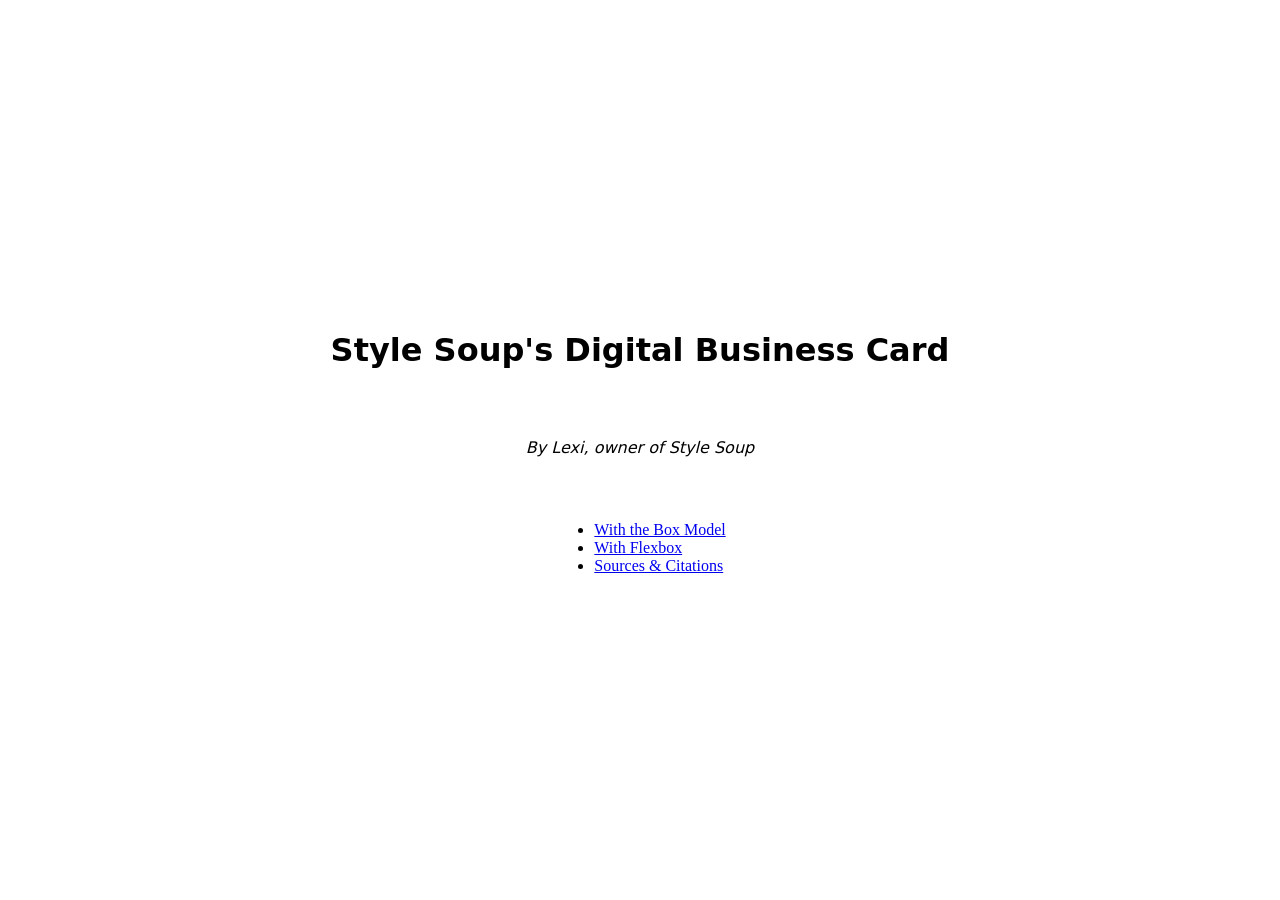
<file: index.html>
<!DOCTYPE html>
<html lang="en">
  <head>
    <meta charset="utf-8">
    <meta name="viewport" content="width=device-width, initial-scale=1">
    <title>My Business Cards</title>
    <link rel="stylesheet" href="./template.css">
  </head>
  <body>
    <h1>Style Soup's Digital Business Card</h1>
    <p class="attribution">By Lexi, owner of Style Soup</p>

    <ul class="page-links">
      <li><a href="box.html">With the Box Model</a></li>
      <li><a href="flex.html">With Flexbox</a></li>
      <li><a href="citations.html">Sources &amp; Citations</a></li>
    </ul>
  </body>
</html>
</file>
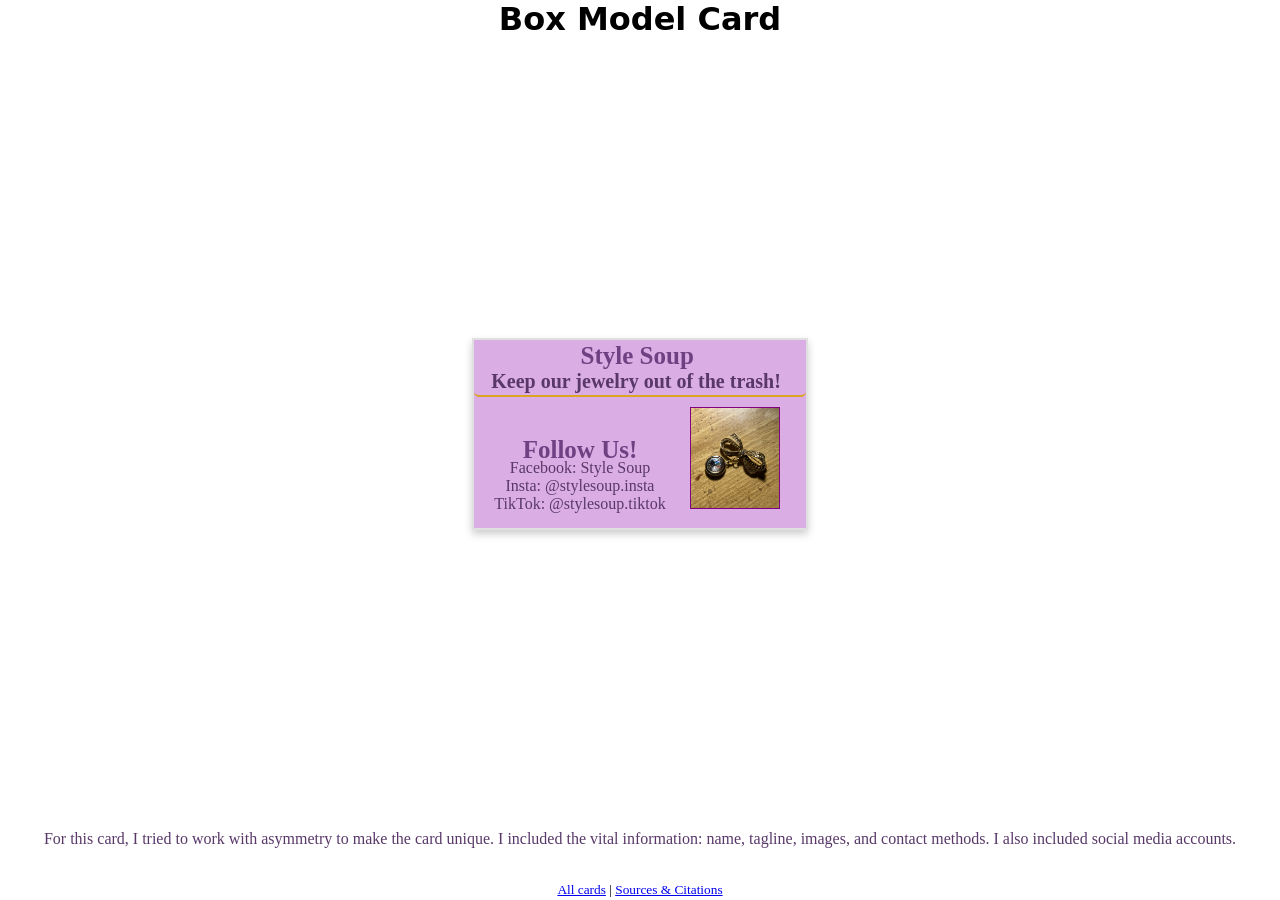
<file: box.html>
<!DOCTYPE html>
<html lang="en">
  <head>
    <meta charset="utf-8">
    <meta name="viewport" content="width=device-width, initial-scale=1">
    <title>Box Model Card</title>
    <link rel="stylesheet" href="./template.css">
    <link rel="stylesheet" href="./box.css">
  </head>
  <body>
    <h1>Box Model Card</h1>

    <!-- Change landscape to portrait or square
     for a different size card -->
    <div class="card landscape">
      <div class="card-front">
        <section class="background">
          <section class="title">
            <h1 class="title">Style Soup</h1>
            <h2 class="title">Keep our jewelry out of the trash!</h2>
          </section>
          <section class="bodyleft">
            <h1 class="follow">Follow Us!</h1>
            <p>Facebook: Style Soup</p>
            <p>Insta: @stylesoup.insta</p>
            <p>TikTok: @stylesoup.tiktok</p>
          </section>
          <section class="bodyright">
            <img class="brooch" src="./images/brooch.jpeg" height="100px" />
          </section>
        </section>
      </div>
      <div class="card-back">
        <section class="bracelet">
          <img class="bracelet" src="./images/beaded-bracelet.jpeg" height="100px" />
        </section>
        <footer>
          <h1 class="contact">Contact Us!</h1>
          <section class="whole">
            <h3 class="contact">contact.stylesoup@gmail.com</h3>
          </section>
        </footer>
      </div>
    </div>

    <p>For this card, I tried to work with asymmetry to make the card unique.
      I included the vital information: name, tagline, images, and contact methods.
      I also included social media accounts.
    </p>

    <footer>
      <small>
        <a href="index.html">All cards</a> |
        <a href="citations.html">Sources &amp; Citations</a>
      </small>
    </footer>

    <script src="./script.js"></script>
  </body>
</html>
</file>
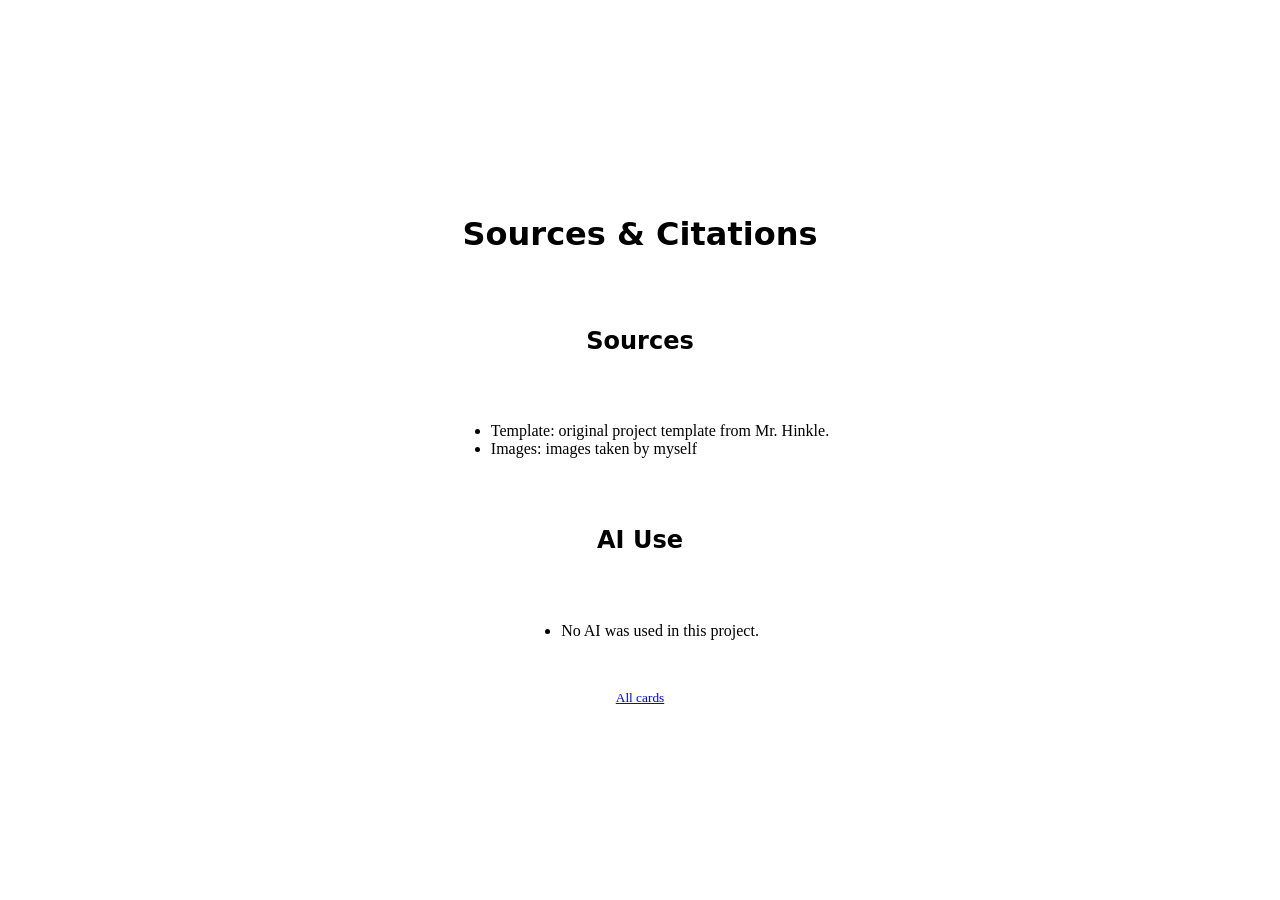
<file: citations.html>
<!DOCTYPE html>
<html lang="en">
  <head>
    <meta charset="utf-8">
    <meta name="viewport" content="width=device-width, initial-scale=1">
    <title>Sources &amp; Citations</title>
    <link rel="stylesheet" href="./template.css">
  </head>
  <body>
    <h1>Sources &amp; Citations</h1>

    <h2>Sources</h2>
    <ul>
      <li>Template: original project template from Mr. Hinkle.</li>
      <li>Images: images taken by myself</li>
    </ul>

    <h2>AI Use</h2>
    <ul>
      <li>No AI was used in this project.</li>
      <!-- If you used AI, replace the line above and describe
       what you used it for, e.g.
       "Generated the logo image with Adobe Firefly." -->
    </ul>

    <footer>
      <small>
        <a href="index.html">All cards</a>
      </small>
    </footer>
  </body>
</html>
</file>
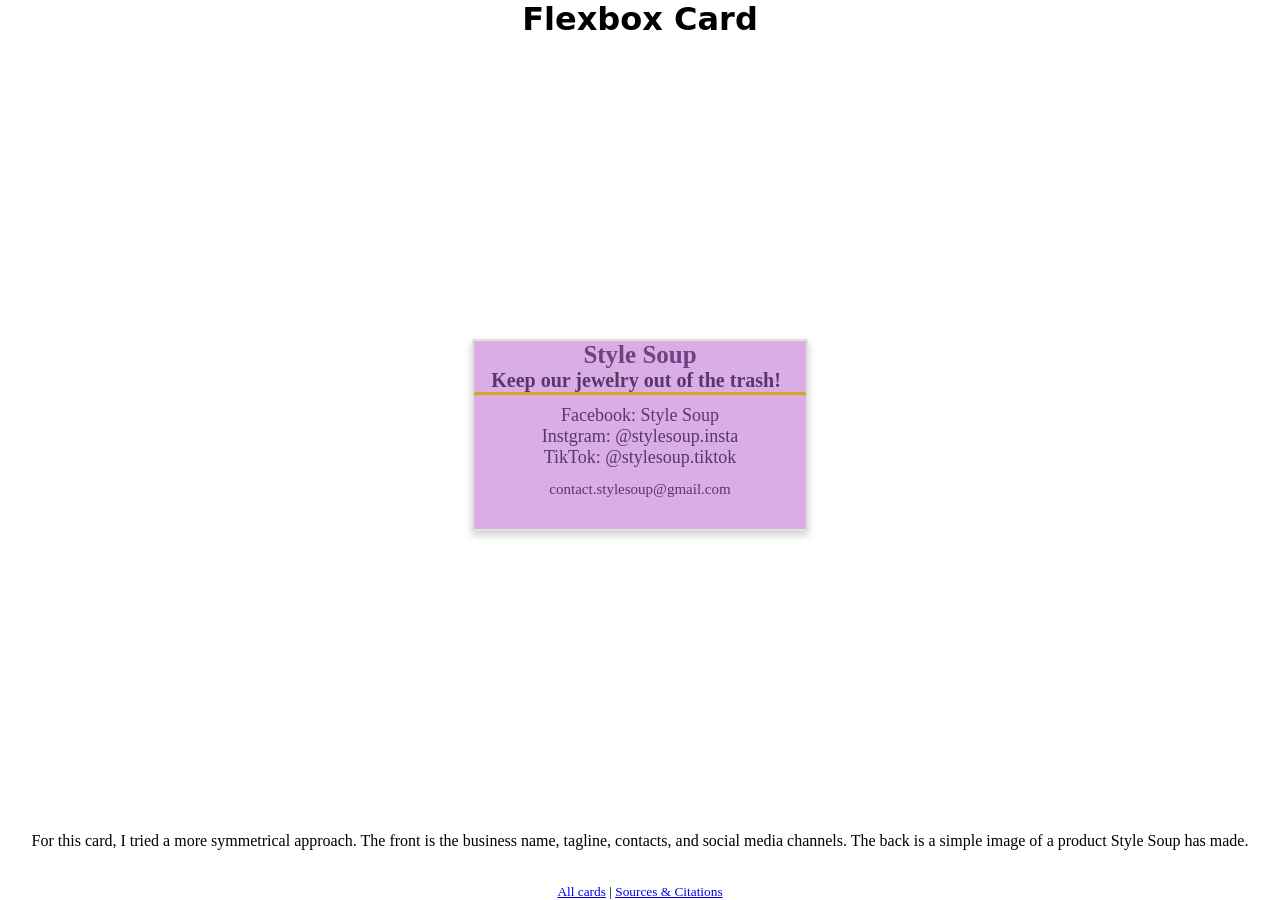
<file: flex.html>
<!DOCTYPE html>
<html lang="en">
  <head>
    <meta charset="utf-8">
    <meta name="viewport" content="width=device-width, initial-scale=1">
    <title>Flexbox Card</title>
    <link rel="stylesheet" href="./template.css">
    <link rel="stylesheet" href="./flex.css">
  </head>
  <body>
    <h1>Flexbox Card</h1>

    <!-- Change landscape to portrait or square
     for a different size card -->
    <div class="card landscape">
      <div class="card-front">
        <section class="title">
          <h1 class="title"><b>Style Soup</b></h1>
          <h2 class="title">Keep our jewelry out of the trash!</h2>
        </section>
        <section class="description">
          <p class="description">Facebook: Style Soup
            <br>
            Instgram: @stylesoup.insta
            <br>
            TikTok: @stylesoup.tiktok
          </p>
        </section>
        <section class="contact">
          <p class="footer">contact.stylesoup@gmail.com</p>
        </section>
      </div>
      <div class="card-back">
        <section class="image">
          <img class="bracelet" src="./images/beaded-bracelet.jpeg" width="200px" />
        </section>
      </div>
    </div>

    <!-- Honors: add this button to switch your card between
     landscape, portrait, and square:
    <button class="change-size">Change size</button>
    -->

    <p>For this card, I tried a more symmetrical approach.
      The front is the business name, tagline, contacts, and social media channels.
      The back is a simple image of a product Style Soup has made.
    </p>

    <footer>
      <small>
        <a href="index.html">All cards</a> |
        <a href="citations.html">Sources &amp; Citations</a>
      </small>
    </footer>

    <script src="./script.js"></script>
  </body>
</html>
</file>
<file: template.css>
/* 
 * PROJECT TEMPLATE    
 * DO NOT MODIFY       
 * 
 * Your code should go in box.css and flex.css
 *
 * -------------------------------------------------------------
 * This file contains the core layout and card styles for the project.
 * Please do NOT change anything here. 
 * All your custom CSS should go in the other files as directed.
 * -------------------------------------------------------------
 */

.card {
  box-shadow: 0 4px 8px 0 rgba(0, 0, 0, 0.2);
  margin-left: auto;
  margin-right: auto;
  margin-top: auto;
  margin-bottom: auto;
  perspective: 1000px;
  cursor: pointer;
  transform-style: preserve-3d;
  transition: all 0.3s ease;
}

.card.landscape {
  width: 3.5in;
  height: 2in;
}

.card.portrait {
  height: 3.5in;
  width: 2in;
}

.card.square {
  width: 2.5in;
  height: 2.5in;
}

/* Hover effect - slight tilt to show interactivity */
.card:hover {
  scale: 1.05;
}

/* Flipped state - full rotation */
.card.flipped {
  transform: rotateY(180deg);
}

.card-front,
.card-back {
  position: absolute;
  width: 100%;
  height: 100%;
  backface-visibility: hidden;
  border-radius: inherit;
  box-sizing: border-box;
}

.card-front {
  border: 2px solid #e0e0e0;
}

.card-back {
  transform: rotateY(180deg);
}
body {
  display: flex;
  flex-direction: column;
  justify-content: center;
  align-items: center;
  gap: 32px;
  min-height: 100vh;
  margin: 0;
}

body > h1,
body > h2,
body > .attribution {
  font-family: system-ui, -apple-system, BlinkMacSystemFont, "Segoe UI", Roboto,
    Oxygen, Ubuntu, Cantarell, "Open Sans", "Helvetica Neue", sans-serif;
}
p.attribution {
  font-style: italic;
}
</file>
<file: box.css>
/* RESET: Browsers add space above and below headings and paragraphs.
 * We turn that off so every bit of space on your card is space YOU
 * chose with margin and padding. */
p,
h1,
h2,
h3,
h4,
h5,
h6 {
  margin-block: 0;
}

/* WIREFRAME: Uncomment this to see the outline of every box on your
 * card. (An outline takes up no space, so it won't change your layout.)
 * Comment it back out when you are done. */
/*
.card * {
  outline: 1px dashed red;
}
*/

/* Your box model card styles go here!
 * Layout with margin, padding, border, width, and height only
 * (no flexbox or grid). */
.card-front {
  background-size: cover;
  background-color: rgb(218, 173, 228);
}
.card-back {
  background-size: cover;
  background-color: rgb(218, 173, 228);
}
.card h1 {
  color: rgb(110, 66, 130);
}
h1.title {
  padding-top: 2px;
  margin-inline: auto;
  font-family: "Edu QLD Hand", cursive;
  font-weight: 800px;
  font-size: 25px;
  color: rgb(110, 66, 130);
  padding-inline: 1.11in;
}
h1.follow {
  text-align: center;
  font-family: "Edu QLD Hand", cursive;
  font-weight: 800px;
  font-size: 25px;
  color: rgb(110, 66, 130);
  margin-block: -5px
}
h1.contact {
  text-align: center;
  font-family: "Edu QLD Hand", cursive;
  font-weight: 800px;
  font-size: 25px;
  color: rgb(110, 66, 130);
}
h2.title {
  margin-inline: auto;
    font-weight: 600px;
    font-size: 20px;
    color: rgb(89, 56, 105);
    padding-inline: 0.18in;
}
h3.contact {
  font-size: 10px;
  color: rgb(89, 56, 105);
  padding-bottom: 3px;
  margin-bottom: 4px;
}
section.title {
  margin-inline: auto;
  border-width: 0px;
  border-bottom-width: 2px;
  border-style: solid;
  border-radius: 5px;
  border-color: goldenrod;
  background-color: rgb(218, 173, 228);
  padding-bottom: 2px;
  margin-bottom: 0px;
}
section.bodyleft {
  display: inline-block;
  width: 2in;
  padding-left: 10px;
  padding-block: 0px;
  text-align: center;
}
section.bodyright {
  display: inline-block;
  padding-bottom: 3.4px;
}
section.whole {
  align-self: center;
  padding-block: auto;
  padding-inline: auto;
  text-align: center;
}
section.bracelet {
  padding-top: 12px;
  background-size: cover;
  align-items: center;
  text-align: center;
}
p {
  color: rgb(89, 56, 105);
}
img.brooch {
  padding-top: 0px;
  margin-top: 10px;
  margin-bottom: 0px;
  margin-left: 10px;
  border: 1px solid purple;
}
img.bracelet {
  margin-top: 10px;
  margin-bottom: 2px;
  border: 1px solid purple;
}
footer {
  padding-bottom: 1.55px;
}
</file>
<file: flex.css>
/* RESET: Browsers add space above and below headings and paragraphs.
 * We turn that off so every bit of space on your card is space YOU
 * chose with margin and padding. */
p,
h1,
h2,
h3,
h4,
h5,
h6 {
  margin-block: 0;
}

/* WIREFRAME: Uncomment this to see the outline of every box on your
 * card. (An outline takes up no space, so it won't change your layout.)
 * Comment it back out when you are done. */
/*
.card * {
  outline: 1px dashed red;
}
*/

/* Your flexbox card styles go here! */
.card-front {
  background-size: cover;
  background-color: rgb(218, 173, 228);
}

.card-back {
  background-size: cover;
  background-color: rgb(218, 173, 228);
}

/* Honors: styles for each card size, for example:
.square .card-front {
}
*/
h1.title {
  margin-inline: auto;
  font-family: "Edu QLD Hand", cursive;
  font-weight: 800px;
  font-size: 25px;
  color: rgb(110, 66, 130);
  text-align: center;
}

h2.title {
  margin-inline: auto;
  font-weight: 600px;
  font-size: 20px;
  color: rgb(89, 56, 105);
  padding-inline: 0.18in;
}

section.title {
  border: 0px solid goldenrod;
  border-bottom-width: 3px;
}

section.description {
  display: flex;
  justify-content: center;
  align-items: center;
  text-align: center;
  margin-inline: 10px;
}

p.description {
  padding-top: 10px;
  color: rgb(89, 56, 105);
  font-size: 18px;
}

p.footer {
  color: rgb(89, 56, 105);
  font-size: 15px;
}

section.contact {
  display: flex;
  height: 30px;
  justify-content: center;
  align-items: end;
}

section.image {
  display: flex;
  justify-content: center;
  align-items: center;
  margin-block: 20px
}

img.bracelet {
  border: 2px solid goldenrod
}
</file>
